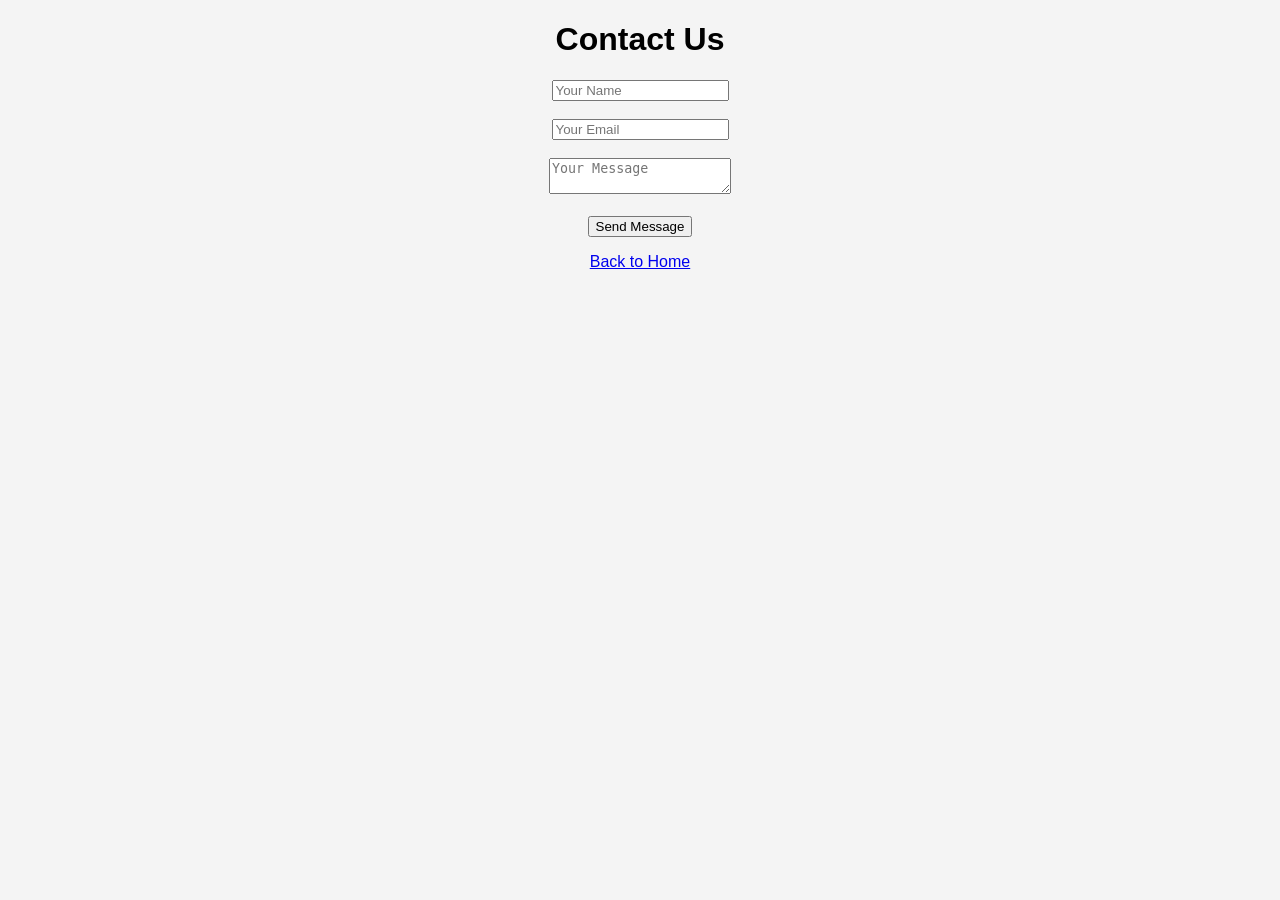
<file: contact.html>
<!DOCTYPE html>
<html>
<head>
<title>Contact</title>
<link rel="stylesheet" href="style.css">
<script src="script.js"></script>
</head>

<body>

<h1>Contact Us</h1>

<form onsubmit="return validateForm()">

<input type="text" id="name" placeholder="Your Name"><br><br>

<input type="email" id="email" placeholder="Your Email"><br><br>

<textarea id="message" placeholder="Your Message"></textarea><br><br>

<button type="submit">Send Message</button>

</form>

<p>
    
</p>

<a href="index.html">Back to Home</a>

</body>
</html>
</file>
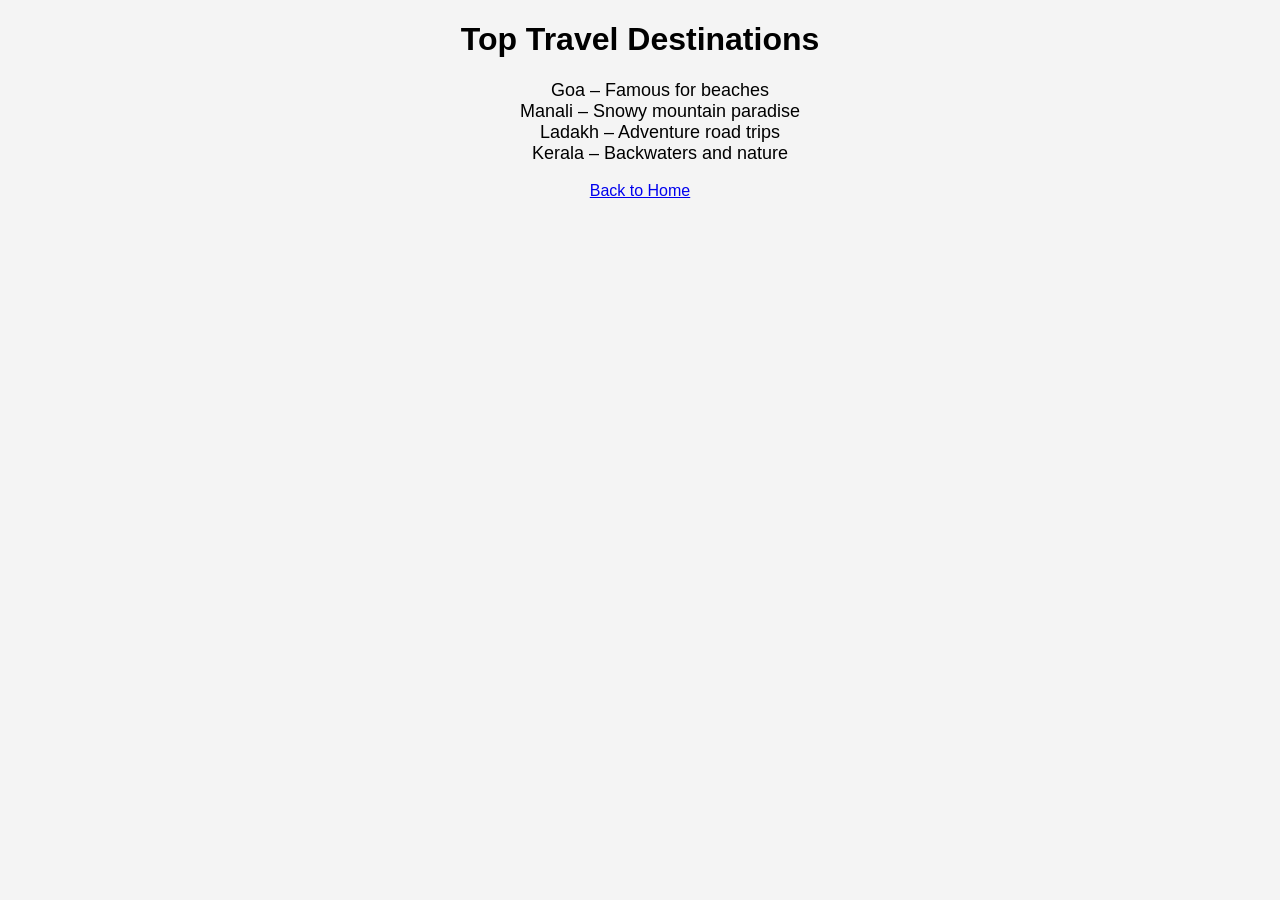
<file: destinations.html>
<!DOCTYPE html>
<html>
<head>
<title>Destinations</title>
<link rel="stylesheet" href="style.css">
</head>

<body>

<h1>Top Travel Destinations</h1>

<ul class="list">
<li>Goa – Famous for beaches</li>
<li>Manali – Snowy mountain paradise</li>
<li>Ladakh – Adventure road trips</li>
<li>Kerala – Backwaters and nature</li>
</ul>

<a href="index.html">Back to Home</a>

</body>
</html>
</file>
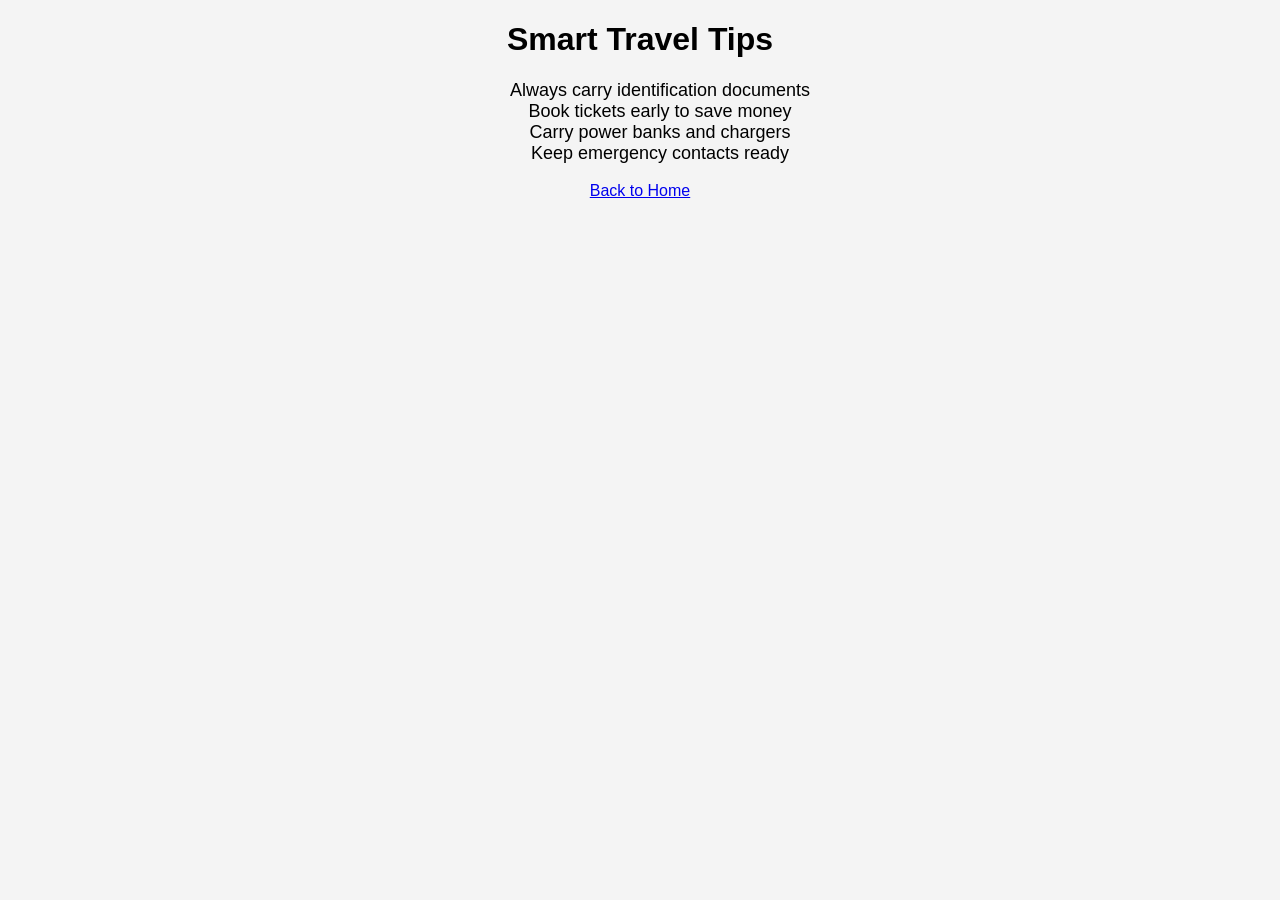
<file: tips.html>
<!DOCTYPE html>
<html>
<head>
<title>Travel Tips</title>
<link rel="stylesheet" href="style.css">
</head>

<body>

<h1>Smart Travel Tips</h1>

<ul class="list">
<li>Always carry identification documents</li>
<li>Book tickets early to save money</li>
<li>Carry power banks and chargers</li>
<li>Keep emergency contacts ready</li>
</ul>

<a href="index.html">Back to Home</a>

</body>
</html>
</file>
<file: style.css>
body{
font-family:Arial;
margin:0;
background:#f4f4f4;
text-align:center;
}

header{
background:#2c3e50;
color:white;
padding:20px;
}

nav{
background:#34495e;
padding:10px;
}

nav a{
color:white;
margin:15px;
text-decoration:none;
font-weight:bold;
}

.hero{
background:url("https://images.unsplash.com/photo-1501785888041-af3ef285b470");
background-size:cover;
color:white;
padding:120px 20px;
}

.cards{
display:flex;
justify-content:center;
gap:20px;
padding:30px;
}

.card{
background:white;
padding:15px;
width:250px;
border-radius:10px;
box-shadow:0 0 10px gray;
}

.card img{
width:100%;
border-radius:10px;
}

.list{
list-style:none;
font-size:18px;
}

footer{
background:#2c3e50;
color:white;
padding:15px;
margin-top:20px;
}
</file>
